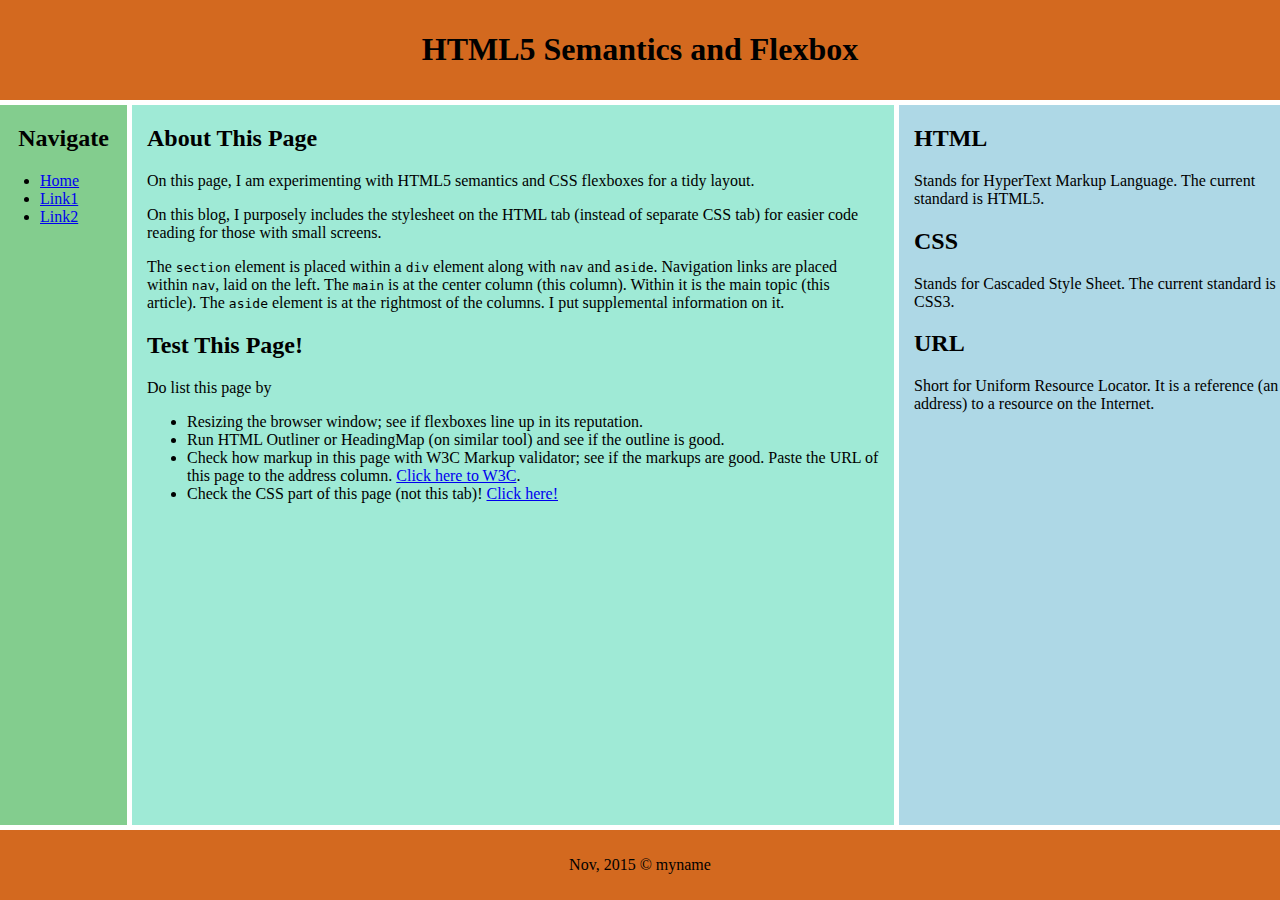
<file: Practica1-Ejercicio1/index.html>
<!DOCTYPE html>
<html lang="en">

<head>
    <meta charset="UTF-8">
    <meta name="viewport" content="width=device-width, initial-scale=1.0">
    <meta name="description" content="Exercise 1 - HTML5 Semantics and Flexbox example page">
    <link rel="stylesheet" href="style.css">
    <title>Exercise 1</title>
</head>

<body>
    <header>
        <h1>HTML5 Semantics and Flexbox</h1>
    </header>
    <div>
        <nav>
            <h2>Navigate</h2>
            <ul>
                <li><a href="#">Home</a></li>
                <li><a href="#">Link1</a></li>
                <li><a href="#">Link2</a></li>
            </ul>
        </nav>

        <main>
            <article>
                <h2>About This Page</h2>
                <p>
                    On this page, I am experimenting with HTML5 semantics and CSS flexboxes for a tidy layout.
                </p>
                <p>
                    On this blog, I purposely includes the stylesheet on the HTML tab (instead of separate CSS tab)
                    for easier code reading for those with small screens.
                </p>
                <p>
                    The <code>section</code> element is placed within a <code>div</code> element along with
                    <code>nav</code> and <code>aside</code>.
                    Navigation links are placed within <code>nav</code>, laid on the left.
                    The <code>main</code> is at the center column (this column).
                    Within it is the main topic (this article).
                    The <code>aside</code> element is at the rightmost of the columns.
                    I put supplemental information on it.
                </p>
            </article>

            <section>
                <h2>Test This Page!</h2>
                <p>Do list this page by</p>
                <ul>
                    <li>Resizing the browser window; see if flexboxes line up in its reputation.</li>
                    <li>Run HTML Outliner or HeadingMap (on similar tool) and see if the outline is good.</li>
                    <li>
                        Check how markup in this page with W3C Markup validator;
                        see if the markups are good. Paste the URL of this page to the address column.
                        <a href="#">Click here to W3C</a>.
                    </li>
                    <li>
                        Check the CSS part of this page (not this tab)!
                        <a href="#">Click here!</a>
                    </li>
                </ul>
            </section>
        </main>

        <aside>
            <h2>HTML</h2>
            <p>Stands for HyperText Markup Language. The current standard is HTML5.</p>

            <h2>CSS</h2>
            <p>Stands for Cascaded Style Sheet. The current standard is CSS3.</p>

            <h2>URL</h2>
            <p>Short for Uniform Resource Locator. It is a reference (an address) to a resource on the Internet.</p>
        </aside>
    </div>
    <footer>
        <p>Nov, 2015 © <span>myname</span></p>
    </footer>
</body>

</html>
</file>
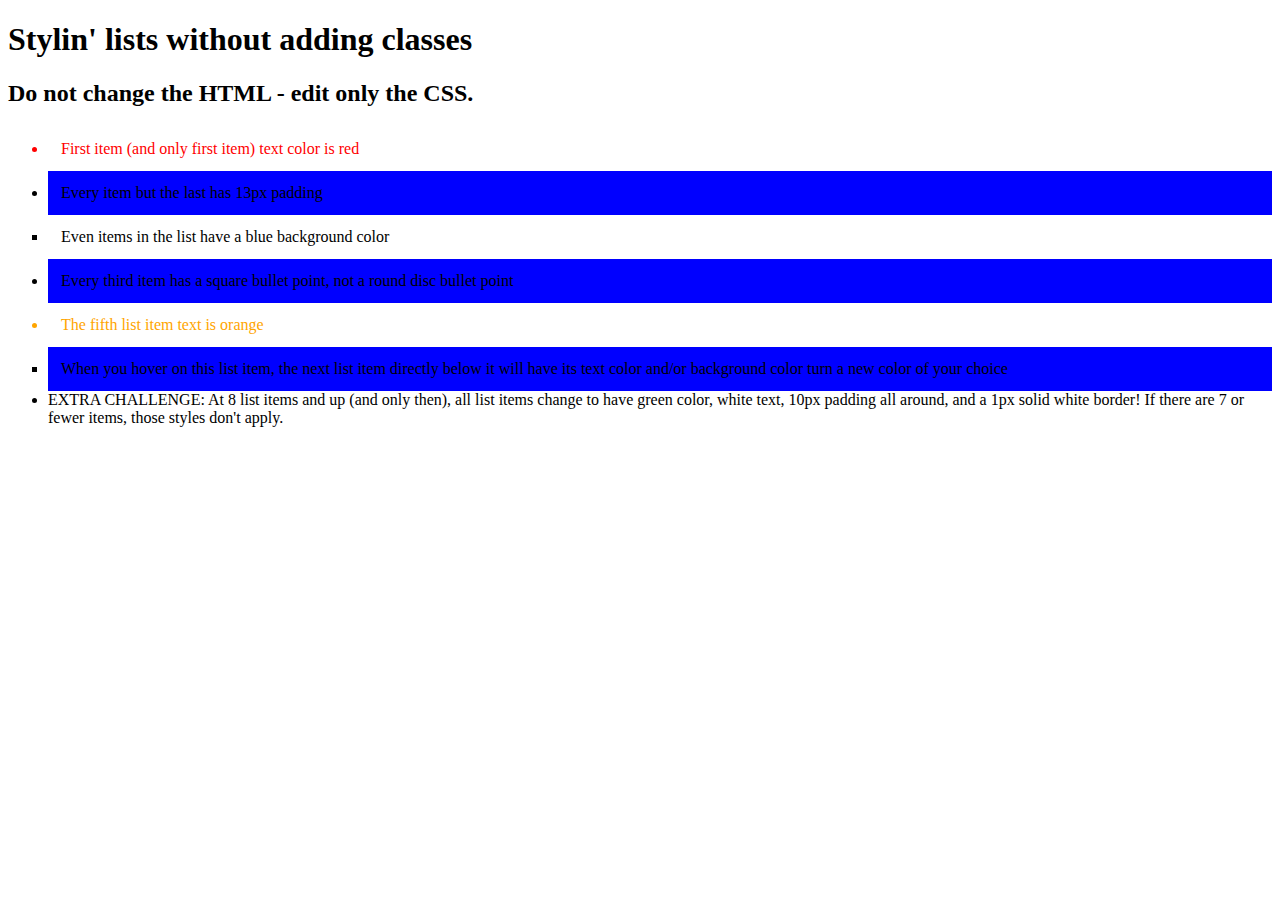
<file: Practica1-Ejercicio2/index.html>
<!DOCTYPE html>
<html lang="en">

<head>
    <meta charset="UTF-8">
    <meta name="viewport" content="width=device-width, initial-scale=1.0">
    <link rel="stylesheet" href="style.css">
    <title>Document</title>
</head>

<body>
    <div class="container">
        <h1>Stylin' lists without adding classes</h1>
        <h2>Do not change the HTML - edit only the CSS.</h2>
        <ul class="silly-list">
            <li>First item (and only first item) text color is red</li>
            <li>Every item but the last has 13px padding</li>
            <li>Even items in the list have a blue background color</li>
            <li>Every third item has a square bullet point, not a round disc
                bullet point</li>
            <li>The fifth list item text is orange</li>
            <li>When you hover on this list item, the next list item directly
                below it will have its text color and/or background color turn a new color
                of your choice </li>
            <li>EXTRA CHALLENGE: At 8 list items and up (and only then), all
                list items change to have green color, white text, 10px padding all
                around, and a 1px solid white border! If there are 7 or fewer items, those
                styles don't apply. </li>
            <!-- Uncomment this list item to have 8 items
            <li>List item 8 here, when this list item is uncommented,
                write the CSS that will standardize the whole thing to blue and white</li>-->

        </ul>
    </div>
</body>

</html>
</file>
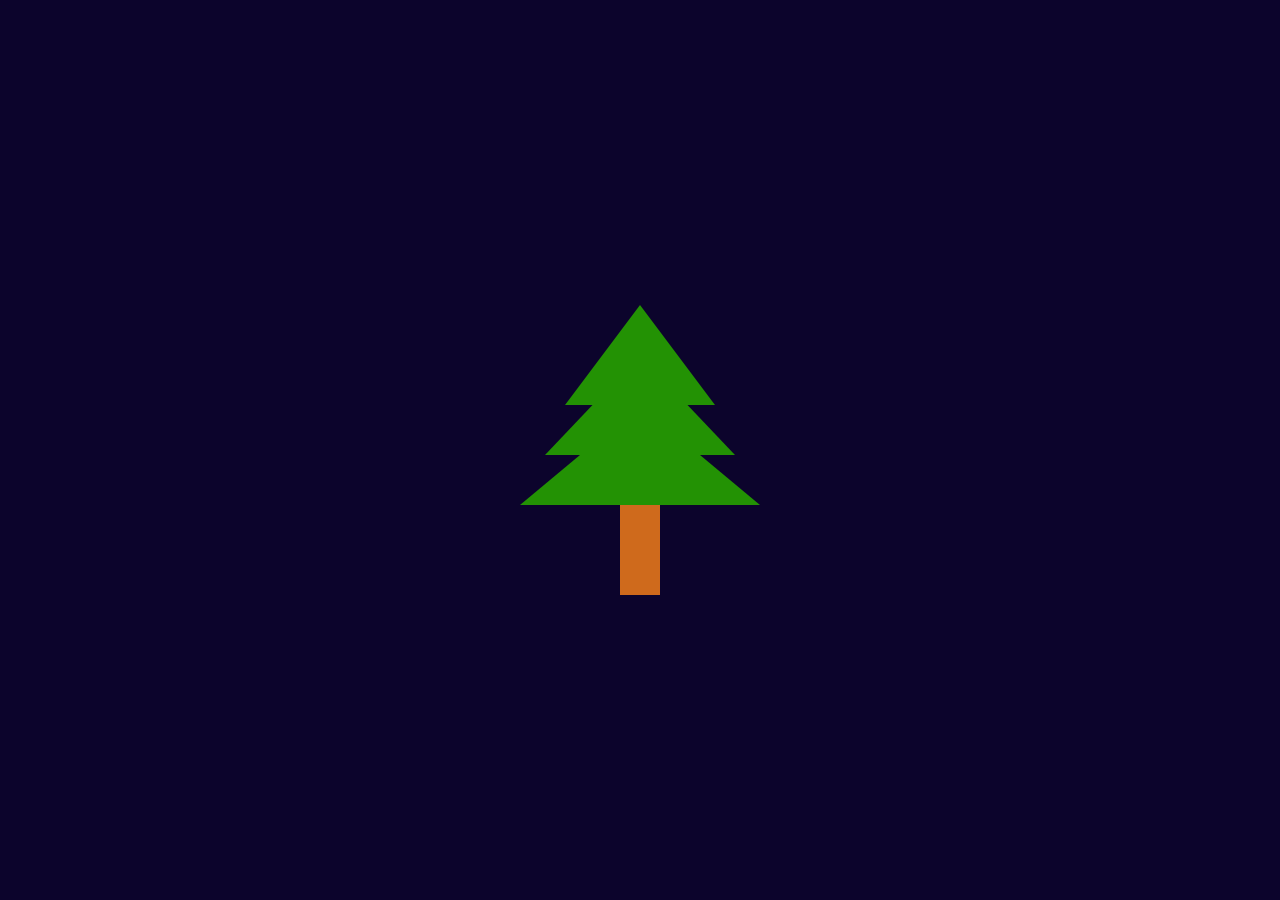
<file: Practica1-Ejercicio3.1/index.html>
<!DOCTYPE html>
<html lang="en">

<head>
    <meta charset="UTF-8">
    <meta name="viewport" content="width=device-width, initial-scale=1.0">
    <link rel="stylesheet" href="style.css">
    <title>Document</title>
</head>



<body>
    <div class="main-container">
        <div class="primer-triangulo"></div>
        <div class="segundo-triangulo"></div>
        <div class="tercer-triangulo"></div>
        <div class="tronco"></div>
    </div>
</body>

</html>
</file>
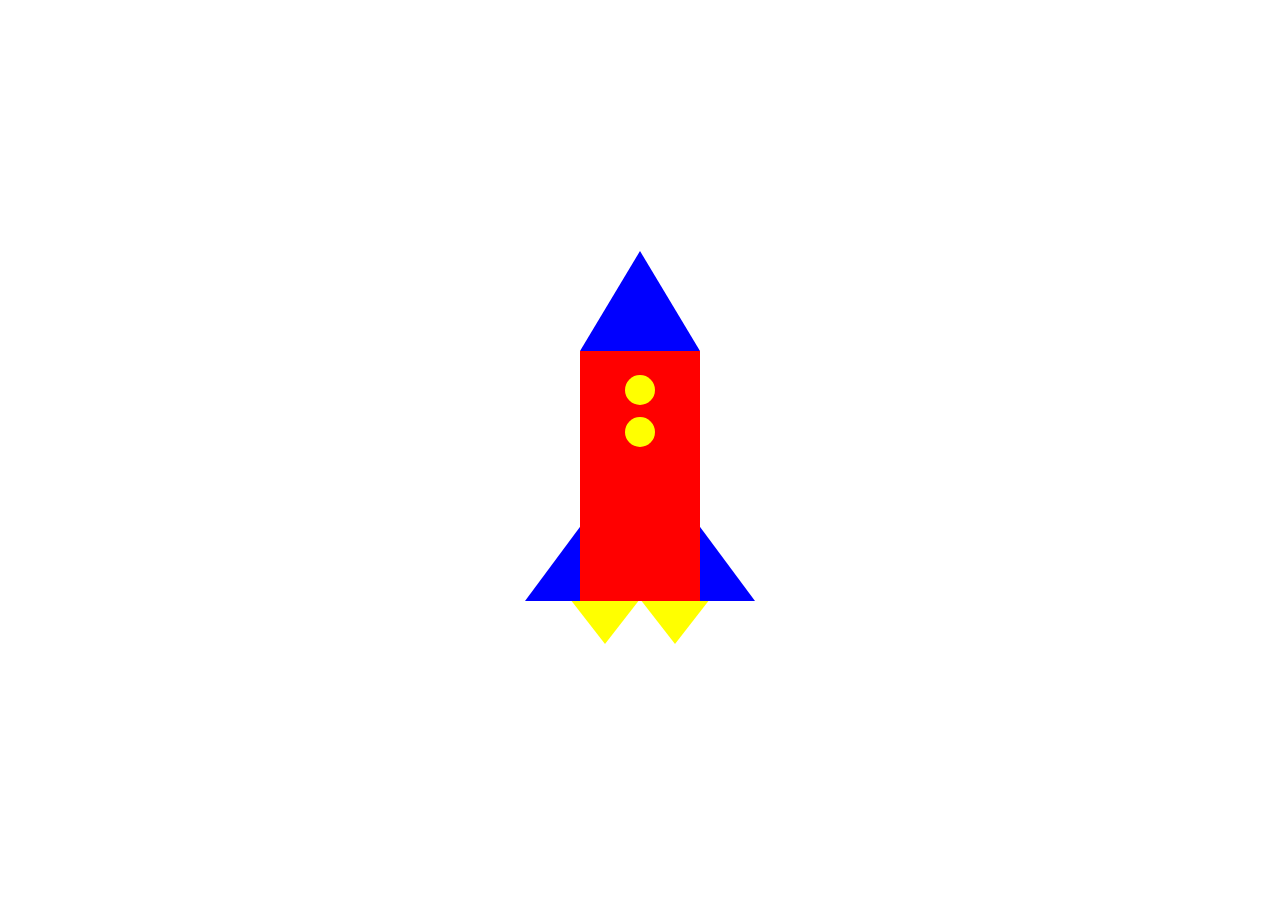
<file: Practica1-Ejercicio3.2/index.html>
<!DOCTYPE html>
<html lang="en">

<head>
    <meta charset="UTF-8">
    <meta name="viewport" content="width=device-width, initial-scale=1.0">
    <link rel="stylesheet" href="style.css">
    <title>Document</title>
</head>

<body>

    <div class="main-container">
        <div class="primer-triangulo"></div>
        <div class="torre"></div>
        <div class="container-circle">
            <div class="circle"></div>
            <div class="circle"></div>
        </div>
        <div class="segundo-triangulo"></div>
        <div class="ultimo-triangulo">
            <div class="tercer-triangulo"></div>
            <div class="tercer-triangulo"></div>
        </div>

    </div>

</body>

</html>
</file>
<file: Practica1-Ejercicio1/style.css>
* {
    box-sizing: border-box;
}

body {
    margin: 0;
    display: flex;
    flex-direction: column;
    min-height: 100vh;
}

header {
    background-color: #d3691f;
    text-align: center;
    padding: 10px;
}

div {
    flex: 1;
    display: flex;
    gap: 5px;
    padding: 5px 0px 5px 0px;
}


nav {
    background-color: #83cd8e;
    width: 10%;
}

main {
    padding: 0px 15px 0px 15px;
    background-color: #9fead6;
    width: 60%;
}

aside {
    background-color: #aed8e6;
    width: 30%;
    padding-left: 15px;
}

footer {
    background-color: #d3691f;
    text-align: center;
    padding: 10px;
}

nav>h2 {
    text-align: center;
}

nav>h2>ul {
    align-items: center;
}
</file>
<file: Practica1-Ejercicio2/style.css>
li:first-child {
    color: red;
}

li:not(:last-child) {
    padding: 13px;
}

li:nth-child(even) {
    background-color: blue;
}

li:nth-child(3n) {
    list-style: square;
}

li:nth-child(5) {
    color: orange;
}

li:nth-child(6):hover+li {
    color: chocolate;
    background-color: wheat;
    cursor: pointer;
}

ul:has(li:nth-child(8)) li {
    background-color: green;
    color: white;
    padding: 10px;
    border: 1px solid white;
}

/*
ul:has(li:nth-child(8)) li {
    background-color: blue;
    color: white;
    padding: 10px;
    border: 1px solid white;
}*/
</file>
<file: Practica1-Ejercicio3.1/style.css>
* {
    box-sizing: border-box;
}

body {
    margin: 0;

}

.main-container {
    display: flex;
    justify-content: center;
    align-items: center;
    height: 100vh;
    width: 100vw;
    flex-direction: column;
    background-color: #0c042c;
    z-index: 1;
    position: relative;
    margin: 0;


}

.primer-triangulo {
    width: 0px;
    height: 0px;
    background-color: #239204;
    border-right: 75px solid #0c042c;
    border-left: 75px solid #0c042c;
    border-bottom: 100px solid #239204;
    margin-bottom: -50px;
    z-index: 1;

}

.segundo-triangulo {
    width: 0px;
    height: 0px;
    background-color: #239204;
    border-right: 95px solid #0c042c;
    border-left: 95px solid #0c042c;
    border-bottom: 100px solid #239204;
    z-index: 0;

}

.tercer-triangulo {
    width: 0px;
    height: 0px;
    background-color: #239204;
    border-right: 120px solid #0c042c;
    border-left: 120px solid #0c042c;
    border-bottom: 100px solid #239204;
    margin-top: -50px;
    z-index: -1;
}

.tronco {
    width: 40px;
    height: 90px;
    background-color: #cf6a1c;
    z-index: -3;
}
</file>
<file: Practica1-Ejercicio3.2/style.css>
* {
    box-sizing: border-box;
}

body {
    margin: 0;

}

.main-container {
    display: flex;
    justify-content: center;
    align-items: center;
    height: 100vh;
    width: 100vw;
    flex-direction: column;


}

.primer-triangulo {
    width: 0px;
    height: 0px;
    background-color: blue;
    border-right: 60px solid #fff;
    border-left: 60px solid #fff;
    border-bottom: 100px solid blue;


}

.circle {
    width: 30px;
    height: 30px;
    border-radius: 50%;
    background-color: yellow;
    position: relative;
    margin-top: 12px;

}

.container-circle {
    display: flex;
    flex-direction: column;
    position: absolute;
    margin-bottom: 90px;
}

.torre {
    width: 120px;
    height: 250px;
    background-color: red;
}

.segundo-triangulo {
    width: 0px;
    height: 0px;
    background-color: blue;
    border-right: 115px solid #fff;
    border-left: 115px solid #fff;
    border-bottom: 155px solid blue;
    z-index: -1;
    margin-top: -155px;

}

.tercer-triangulo {
    width: 0px;
    height: 0px;
    background-color: yellow;
    border-right: 35px solid #fff;
    border-left: 35px solid #fff;
    border-bottom: 45px solid yellow;
    margin-top: -50px;
    z-index: -1;
    rotate: 180deg;


}

.ultimo-triangulo {
    display: flex;
    margin-top: 48px;
    z-index: -2;

}
</file>
